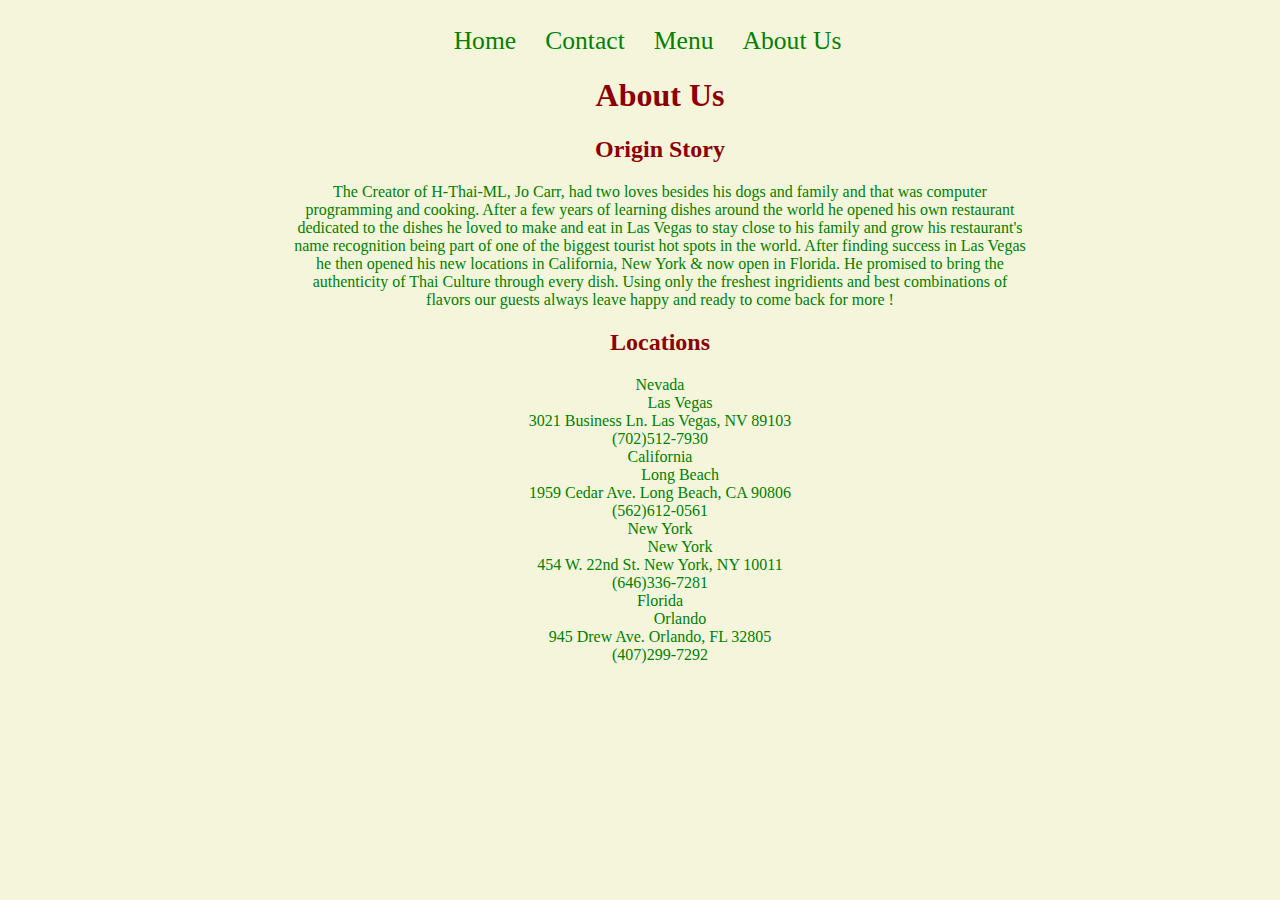
<file: about.html>
<!DOCTYPE html>
<html lang="en">
<head>
    <meta charset="UTF-8">
    <meta name="viewport" content="width=device-width, initial-scale=1.0">
    <title>Document</title>
<link rel="stylesheet" href="./assets/css/style.css">
</head>
<body>
    <nav>
        <ul>
             <li> 
             <a href="./index.html">Home</a>       
             </li>
            
            <li>
                <a href="./contact.html">Contact</a>
            </li>
            <li>
    <a href="menu.html">Menu</a>
</li>
<li>
    <a href="./about.html">About Us</a>
    <main>
       <h1>About Us</h1>
       <h2>Origin Story</h2>
       <p>The Creator of H-Thai-ML, Jo Carr, had two loves besides his dogs and family and that was computer programming and cooking. After a few years of learning dishes around the world he opened his own restaurant dedicated to the dishes he loved to make and eat in Las Vegas to stay close to his family and grow his restaurant's name recognition being part of one of the biggest tourist hot spots in the world. After finding success in Las Vegas he then opened his new locations in California, New York & now open in Florida. He promised to bring the authenticity of Thai Culture through every dish. Using only the freshest ingridients and best combinations of flavors our guests always leave happy and ready to come back for more !  </p>
       <h2>Locations</h2> 
       <p>
        <li>Nevada</li>
            <dl>
                <dd>Las Vegas</dd>
                <dt>3021 Business Ln. Las Vegas, NV 89103</dt>
                <dt>(702)512-7930</dt>
            </dl>
            <li>California</li>
            <dl>
                <dd>Long Beach</dd>
                <dt>1959 Cedar Ave. Long Beach, CA 90806</dt>
                <dt>(562)612-0561</dt>
            </dl>
            <li>New York</li>
            <dl>
                <dd>New York</dd>
                <dt>454 W. 22nd St. New York, NY 10011</dt>
                <dt>(646)336-7281</dt>
            </dl>
            <li>Florida</li>
                <dd>Orlando</dd>
                <dt>945 Drew Ave. Orlando, FL 32805</dt>
                <dt>(407)299-7292</dt>  
    
    </p>
    </main>
</body>
</html>
</file>
<file: assets/css/style.css>
html,
body {
    margin: 0;
    padding: 0;
    background-color: beige;
    text-align: center;
}

h1,
h2 {
    color: darkred;
}

h3, 
p,
li {
    color: green;
}

img {
    width: 100%;
    height: auto;
    max-width: 100%;
}

main {
    margin: 0 20%;
}

nav {
    background-color: beige;
    padding: 10px;
}

nav ul {
    list-style-type: none;
    text-align: center;
}

nav li {
    display: inline;
}

nav a {
    text-decoration: none;
    font-size: 1.6em;
    color: green;
    margin-right: 25px;
}

nav a:hover {
    color: darkred;
}

#banner {
    width: 100%;
    height: auto;
    background-color: white;
}

#banner img {
    width: 60%;
    height: auto;
}

.service {
    display: inline-block;
    text-align:center;
    background-color: white;
    border: 5px solid green;
    border-radius: 5px;
    color: darkred;
    font-size: 2em;
    padding: 20px;
    margin: 10px;
}

table {
    border: 3px solid black;
    width: 100%;
}
  
td,
th {
    border: 1px solid black;
    padding: 5px;
}
</file>
